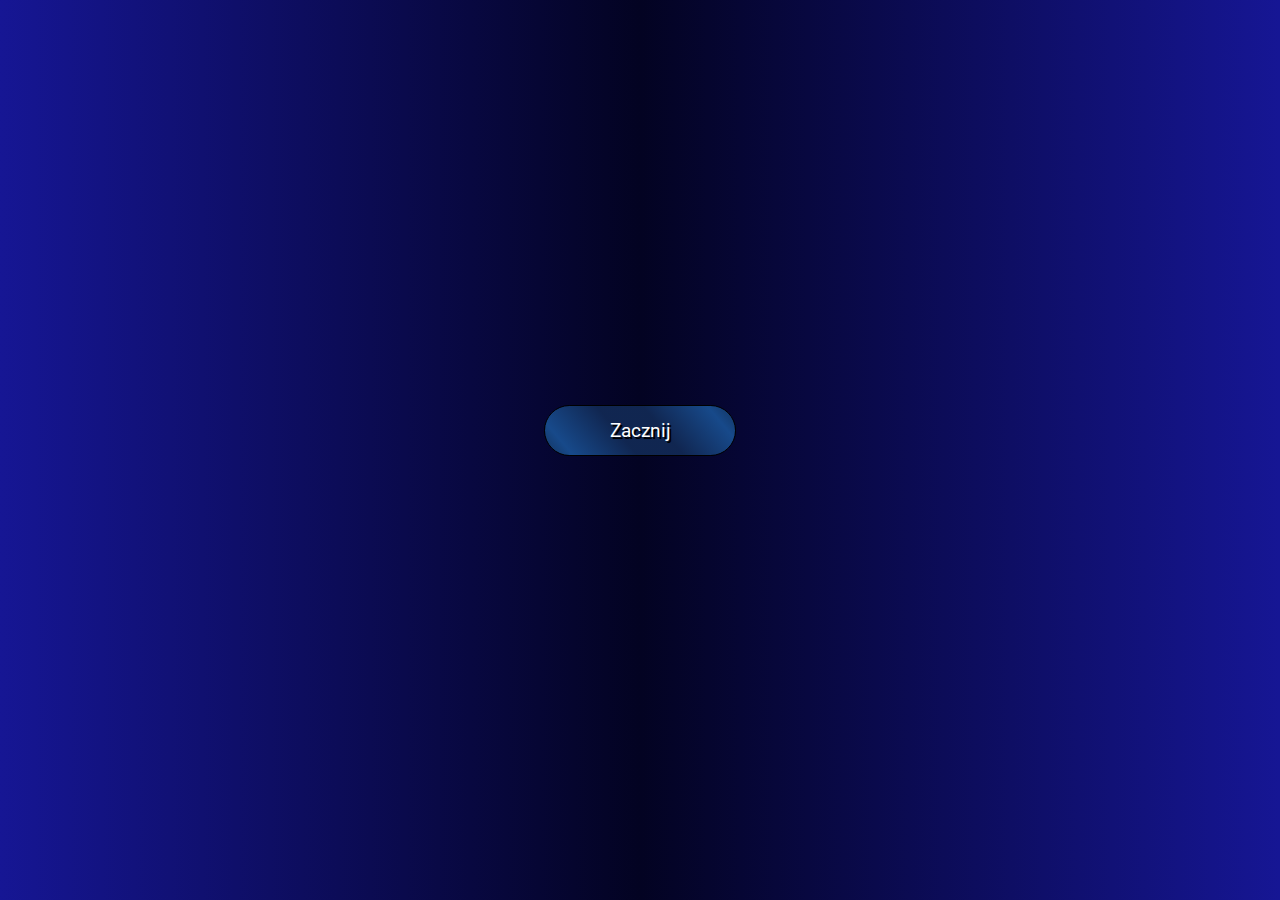
<file: index.html>
<!DOCTYPE html>
<html lang="en">
  <head>
    <meta charset="UTF-8" />
    <meta http-equiv="X-UA-Compatible" content="IE=edge" />
    <meta name="viewport" content="width=device-width, initial-scale=1.0" />
    <title>Document</title>
    <link
      href="https://cdn.jsdelivr.net/npm/bootstrap@5.1.3/dist/css/bootstrap.min.css"
      rel="stylesheet"
      integrity="sha384-1BmE4kWBq78iYhFldvKuhfTAU6auU8tT94WrHftjDbrCEXSU1oBoqyl2QvZ6jIW3"
      crossorigin="anonymous"
    />
    <link rel="stylesheet" href="css/main.css" />
    <link rel="preconnect" href="https://fonts.googleapis.com" />
    <link rel="preconnect" href="https://fonts.gstatic.com" crossorigin />
    <link
      href="https://fonts.googleapis.com/css2?family=Mochiy+Pop+P+One&family=Roboto&display=swap"
      rel="stylesheet"
    />
  </head>
  <body>
    <div class="container">
      <div id="zacznij">
        <button onclick="zacznij()">Zacznij</button>
      </div>

      <img src="images/logo.png" alt="logo" id="logo" />

      <img src="images/logo.png" alt="logo" id="logo-small" />

      <div id="info">
        <p id="h2">Witaj w Milionerach!</p>
        <br />
        <p>
          Przed tobą 5 pytań z różnych dziedziń. Do każdego z pytań będą podane
          4 odpowiedzi, jednak tylko jedna z nich jest prawidłowa. Na wykonanie
          całego quizu masz 1 minutę! Jeżeli źle odpowiesz - odpadasz💀.Za każdą
          poprawną odpowiedź zdobywasz 100 tysięcy złotych. Jeżeli odpowiesz na
          wszystkie pytania poprawnie, twoja nagroda zostanie podwojona!😛🤑
          <br /><br />
          POWODZENIA!
        </p>
      </div>

      <div id="output"></div>

      <div id="start">
        <a href="quiz.html"><button onclick="audio_page2()">Start</button></a>
      </div>
    </div>
    <script
      src="https://cdn.jsdelivr.net/npm/bootstrap@5.1.3/dist/js/bootstrap.bundle.min.js"
      integrity="sha384-ka7Sk0Gln4gmtz2MlQnikT1wXgYsOg+OMhuP+IlRH9sENBO0LRn5q+8nbTov4+1p"
      crossorigin="anonymous"
    ></script>
    <script src="js/index.js"></script>
  </body>
</html>
</file>
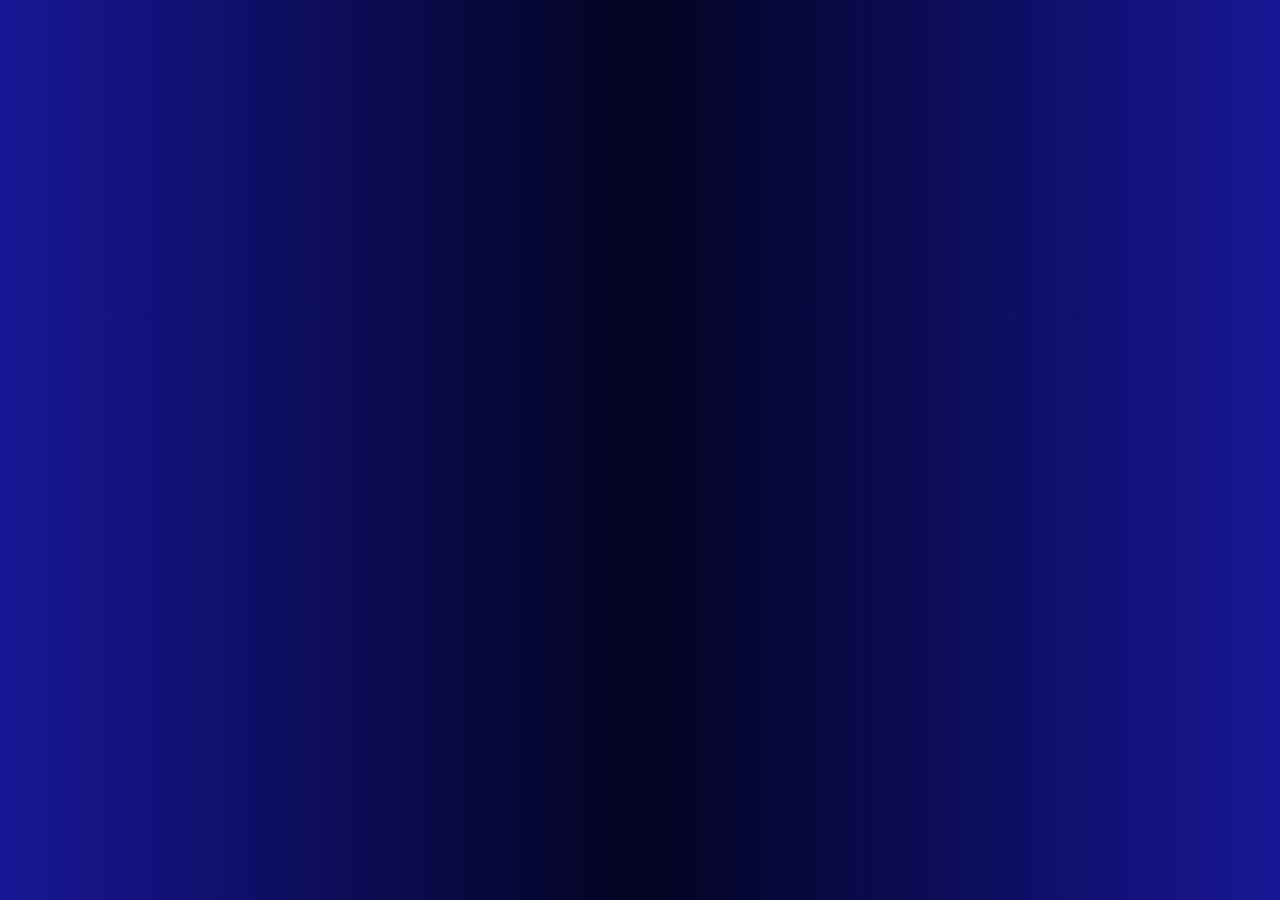
<file: quiz.html>
<!DOCTYPE html>
<html lang="en">

<head>
  <meta charset="UTF-8" />
  <meta http-equiv="X-UA-Compatible" content="IE=edge" />
  <meta name="viewport" content="width=device-width, initial-scale=1.0" />
  <title>Document</title>
  <link href="https://cdn.jsdelivr.net/npm/bootstrap@5.1.3/dist/css/bootstrap.min.css" rel="stylesheet" integrity="sha384-1BmE4kWBq78iYhFldvKuhfTAU6auU8tT94WrHftjDbrCEXSU1oBoqyl2QvZ6jIW3" crossorigin="anonymous" />
  <link rel="stylesheet" href="css/quiz.css" />
  <link rel="preconnect" href="https://fonts.googleapis.com" />
  <link rel="preconnect" href="https://fonts.gstatic.com" crossorigin />
  <link href="https://fonts.googleapis.com/css2?family=Mochiy+Pop+P+One&family=Roboto&display=swap" rel="stylesheet" />
</head>

<body>
  <div id="pasek-zmienny" data-style="plynnie" data-color="blue" style="--czas: 60;">
    <div></div>
  </div>
  <div id="output"></div>
  <div class="container" id="glowna">
    <div class="col-12" id="pyt"> Wybierz rodzaj quizu</div>

    <div class="row mt-2 ">
      <div class="col-6 mt-2 ">
        <input type="radio" name="wyborQuiz" id="optionA" onclick="checkedOption()" value="optionA" />
        <label for="optionA" class="wybory" id="cos">Quiz pierwszy</label>
      </div>
      <div class="col-6 mt-2">
        <input type="radio" name="wyborQuiz" id="optionB" onclick="checkedOption()" value="optionB" />
        <label for="optionB" class="wybory" id="cos2">Quiz drugi</label>
      </div>
      <div class="col-6 mt-5">
        <input type="radio" name="wyborQuiz" id="optionC" onclick="checkedOption()" value="optionC" />
        <label for="optionC" class="wybory" id="cos3">Quiz trzeci</label>
      </div>
      <div class="col-6 mt-5">
        <input type="radio" name="wyborQuiz" id="optionD" onclick="checkedOption()" value="optionD" />
        <label for="optionD" class="wybory" id="cos4">Quiz czwarty</label>
      </div>
    </div>
    <div class="row mt-4">
      <div class="col-12 d-flex justify-content-center">
        <button onclick="wyborQuizu()" style="width: 50%" class="mt-5 mb-4 przyciskWyboru" id="wyborOdpowiedzi">
          Potwierdź
        </button>
      </div>
    </div>
  </div>
  <div class="modal-container mb-2" id="option-modal">
    <div class="modal-content-container">
      <p class='h2'>Twoja wygrana to:</p><br>
      <p id="wygrana" style='font-size:2vw'></p>
    </div>
  </div>
  <div class="modal-button-container mt-3 mb-2" id='boxForReturnButton'>
    <a href="index.html"><button class="ponownie" id='powroty'>
        Zagraj jeszcze raz
      </button></a>
  </div>
  </div>
  <script src="https://cdn.jsdelivr.net/npm/bootstrap@5.1.3/dist/js/bootstrap.bundle.min.js" integrity="sha384-ka7Sk0Gln4gmtz2MlQnikT1wXgYsOg+OMhuP+IlRH9sENBO0LRn5q+8nbTov4+1p" crossorigin="anonymous"></script>
  <script src="js/index.js"></script>
</body>

</html>
</file>
<file: css/main.css>
@import url('https://fonts.googleapis.com/css2?family=Source+Serif+4:wght@500&display=swap');
* {
  margin: 0;
  padding: 0;
  box-sizing: border-box;
}
body {
  background: rgb(22, 22, 148);
  background: linear-gradient(
    90deg,
    rgba(22, 22, 148, 1) 0%,
    rgba(3, 3, 34, 1) 50%,
    rgba(22, 22, 148, 1) 100%
  );
  font-family: 'Source Serif 4', sans-serif;
}
.container {
  display: flex;
  flex-direction: column;
  align-items: center;
  color: white;
}

#zacznij > button {
  width: 15vw;
  padding: 1vw;
  font-size: 1.5vw;
  border-radius: 90px;
  color: white;
  transition: 1s;
  border: 1px solid black;
  text-shadow: 2px 2px black;
  font-family: 'Roboto', sans-serif;
  margin-top: 45vh;
  background: rgb(19, 51, 94);
  background: linear-gradient(
    50deg,
    rgba(19, 51, 94, 1) 0%,
    rgba(24, 77, 143, 0.9500175070028011) 12%,
    rgba(17, 40, 83, 0.9472163865546218) 40%,
    rgba(17, 40, 83, 0.95) 60%,
    rgba(24, 77, 143, 0.95) 88%,
    rgba(19, 51, 94, 1) 100%
  );
}
#zacznij > button:hover {
  cursor: pointer;
  transform: scale(1.1);
  transition: 0.6s;
  border: 1px solid white;
}
#logo {
  width: 30vw;
  box-shadow: 0.3vw 0.3vw 15px white;
  border-radius: 50%;
  border: 3px solid black;
  animation: drop 2.5s 1s forwards ease-out, rotate 2s 3.7s;
  opacity: 0;
  display: none;
}
#logo-small {
  width: 10vw;
  margin-top: 2vw;
  box-shadow: 0.1vw 0.1vw 10px white;
  border-radius: 50%;
  border: 3px solid black;
  display: none;
}
#h2 {
  font-size: 2vw;
}
#info {
  width: 65vw;
  background: linear-gradient(
    to left,
    rgba(255, 255, 255, 0.1),
    rgba(255, 255, 255, 0.25)
  );
  border: none;
  border-radius: 15px;
  color: white;
  font-size: 1.1vw;
  margin-top: 4%;
  box-shadow: 0px 8px 24px 0 rgba(0, 0, 0, 0.3);
  padding: 3vw;
  text-align: justify;
  display: flex;
  flex-direction: column;
  align-items: center;
  justify-content: center;
  display: none;
}
#start {
  display: none;
  margin-top: 4%;
}
#start > a > button {
  width: 15vw;
  padding: 1vw;
  font-size: 1.5vw;
  border-radius: 90px;
  color: white;
  transition: 1s;
  border: 1px solid black;
  text-shadow: 2px 2px black;
  font-family: 'Roboto', sans-serif;
  background: rgb(19, 51, 94);
  background: linear-gradient(
    50deg,
    rgba(19, 51, 94, 1) 0%,
    rgba(24, 77, 143, 0.9500175070028011) 12%,
    rgba(17, 40, 83, 0.9472163865546218) 40%,
    rgba(17, 40, 83, 0.95) 60%,
    rgba(24, 77, 143, 0.95) 88%,
    rgba(19, 51, 94, 1) 100%
  );
}
#start > a > button:hover {
  cursor: pointer;
  transform: scale(1.1);
  transition: 0.6s;
  border: 1px solid white;
}
#output {
  display: none;
}

#glowna {
  text-align: center;
  display: none;
}
input[type='radio'] {
  display: none;
}
label {
  border: 1px solid red;
  padding-top: 5px;
  padding-bottom: 5px;
  width: 100%;
  display: none;
}
.przyciskWyboru {
  position: relative;
  display: none;
}
.modal-container {
  display: none;
  z-index: 1;
  animation: fadeIn 1.2s ease-in-out;
  animation-iteration-count: 1;
  background-color: rgb(0, 0, 0);
  background-color: rgba(0, 0, 0, 0.4);
  text-align: center;
  border-radius: 20px;
  border: 3px solid lightgrey;
}
#pyt {
  display: none;
}
#startujemy {
  display: none;
}
@keyframes example {
  from {
    background-color: transparent;
  }
  to {
    background-color: red;
  }
}
@keyframes fadeIn {
  from {
    opacity: 0;
  }
  to {
    opacity: 1;
  }
}

@-webkit-keyframes fadeIn {
  from {
    opacity: 0;
  }
  to {
    opacity: 1;
  }
}
@keyframes fadeOut {
  from {
    opacity: 1;
  }
  to {
    opacity: 0;
  }
}
@keyframes drop {
  from {
  }
  to {
    opacity: 1;
    margin-top: 22vh;
  }
}
@keyframes rotate {
  from {
  }
  to {
    transform: rotate(360deg);
  }
}

@-webkit-keyframes fadeOut {
  from {
    opacity: 1;
  }
  to {
    opacity: 0;
  }
}
@media only screen and (max-width: 2160px) {
  .modal-container {
    width: 50%;
    margin-left: 25%;
  }
  .modal-container h1 {
    font-size: 3em;
  }
}
@media only screen and (max-width: 992px) {
  .modal-container {
    width: 50%;
    margin-left: 25%;
  }
  .modal-container h1 {
    font-size: 2em;
  }
}
</file>
<file: css/quiz.css>
@import url('https://fonts.googleapis.com/css2?family=Source+Serif+4:wght@500&display=swap');
* {
  margin: 0;
  padding: 0;
  box-sizing: border-box;
}
body {
  background: rgb(22, 22, 148);
  background: linear-gradient(
    90deg,
    rgba(22, 22, 148, 1) 0%,
    rgba(3, 3, 34, 1) 50%,
    rgba(22, 22, 148, 1) 100%
  );
  font-family: 'Source Serif 4', sans-serif;
  color: white;
}
#startujemy {
  display: none;
}
#output {
  width: 100%;
  margin-top: 35vh;
  text-align: center;
  display: none;
  font-size: 10vw;
  color: white;
}

#glowna {
  text-align: center;
  height: 100%;
  margin-top: 12vw;
}
#pasek-zmienny div {
  height: 1vw;
  animation: pasek calc(var(--czas) * 1s) steps(var(--czas)) forwards;
  transform-origin: left center;
}
#pasek-zmienny[data-style='plynnie'] div {
  animation: pasek calc(var(--czas) * 1s) linear forwards;
}
#pasek-zmienny[data-color='blue'] div {
  background: linear-gradient(to bottom, #64b5f6, #1565c0);
}
@keyframes pasek {
  to {
    transform: scaleX(0);
  }
}
input[type='radio'] {
  display: none;
}
#pyt {
  font-size: 4vw;
}
.wybory {
  border-radius: 10px;
  background: linear-gradient(
    to left,
    rgba(255, 255, 255, 0.1),
    rgba(255, 255, 255, 0.25)
  );
  box-shadow: 0px 8px 24px 0 rgba(0, 0, 0, 0.3);
  font-size: 2vw;
  padding-top: 1vw;
  padding-bottom: 1vw;
  width: 95%;
}
.wybory:hover {
  cursor: pointer;
}
.przyciskWyboru {
  position: relative;
  width: 5vw;
  padding: 1vw;
  font-size: 1.9vw;
  border-radius: 90px;
  color: white;
  transition: 1s;
  animation: fadeIn 1.2s ease-in-out;
  border: 1px solid black;
  text-shadow: 2px 2px black;
  font-family: 'Roboto', sans-serif;
  background: rgb(19, 51, 94);
  background: linear-gradient(
    50deg,
    rgba(19, 51, 94, 1) 0%,
    rgba(24, 77, 143, 0.9500175070028011) 12%,
    rgba(17, 40, 83, 0.9472163865546218) 40%,
    rgba(17, 40, 83, 0.95) 60%,
    rgba(24, 77, 143, 0.95) 88%,
    rgba(19, 51, 94, 1) 100%
  );
}
.przyciskWyboru:hover {
  cursor: pointer;
  transform: scale(1.1);
  transition: 0.6s;
  border: 1px solid white;
}
.modal-container {
  z-index: 1;
  animation: fadeIn 1.2s ease-in-out;
  animation-iteration-count: 1;
  background: linear-gradient(
    to left,
    rgba(255, 255, 255, 0.1),
    rgba(255, 255, 255, 0.25)
  );
  box-shadow: 0px 8px 24px 0 rgba(0, 0, 0, 0.3);
  text-align: center;
  border-radius: 20px;
  border: 3px solid lightgrey;
  display: none;
  margin-top: 25vh;
  padding: 1vw;
}
.h2 {
  font-size: 2.5vw;
  margin: 2vw;
}
.ponownie {
  margin-left: 42%;
  margin-top: 3vw;
  position: absolute;
  width: 16vw;
  padding: 1vw;
  font-size: 1.5vw;
  border-radius: 90px;
  color: white;
  transition: 1s;
  animation: fadeIn 1.2s ease-in-out;
  border: 1px solid black;
  text-shadow: 2px 2px black;
  font-family: 'Roboto', sans-serif;
  background: rgb(19, 51, 94);
  background: linear-gradient(
    50deg,
    rgba(19, 51, 94, 1) 0%,
    rgba(24, 77, 143, 0.9500175070028011) 12%,
    rgba(17, 40, 83, 0.9472163865546218) 40%,
    rgba(17, 40, 83, 0.95) 60%,
    rgba(24, 77, 143, 0.95) 88%,
    rgba(19, 51, 94, 1) 100%
  );
}
.ponownie:hover {
  cursor: pointer;
  transform: scale(1.1);
  transition: 0.6s;
  border: 1px solid white;
}
#boxForReturnButton {
  display: none;
  animation: fadeIn 1.2s ease-in-out;
}
@keyframes example {
  from {
    background-color: transparent;
  }
  to {
    background-color: rgb(209, 142, 18);
  }
}
@keyframes fadeIn {
  from {
    opacity: 0;
  }
  to {
    opacity: 1;
  }
}

@-webkit-keyframes fadeIn {
  from {
    opacity: 0;
  }
  to {
    opacity: 1;
  }
}
@keyframes fadeOut {
  from {
    opacity: 1;
  }
  to {
    opacity: 0;
  }
}
@keyframes drop {
  from {
  }
  to {
    opacity: 1;
    margin-top: 25vh;
  }
}
@keyframes rotate {
  from {
  }
  to {
    transform: rotate(360deg);
  }
}

@-webkit-keyframes fadeOut {
  from {
    opacity: 1;
  }
  to {
    opacity: 0;
  }
}
@media only screen and (max-width: 2160px) {
  .modal-container {
    width: 50%;
    margin-left: 25%;
  }
  .modal-container h1 {
    font-size: 3em;
  }
}
@media only screen and (max-width: 992px) {
  .modal-container {
    width: 50%;
    margin-left: 25%;
  }
  .modal-container h1 {
    font-size: 2em;
  }
}
</file>
